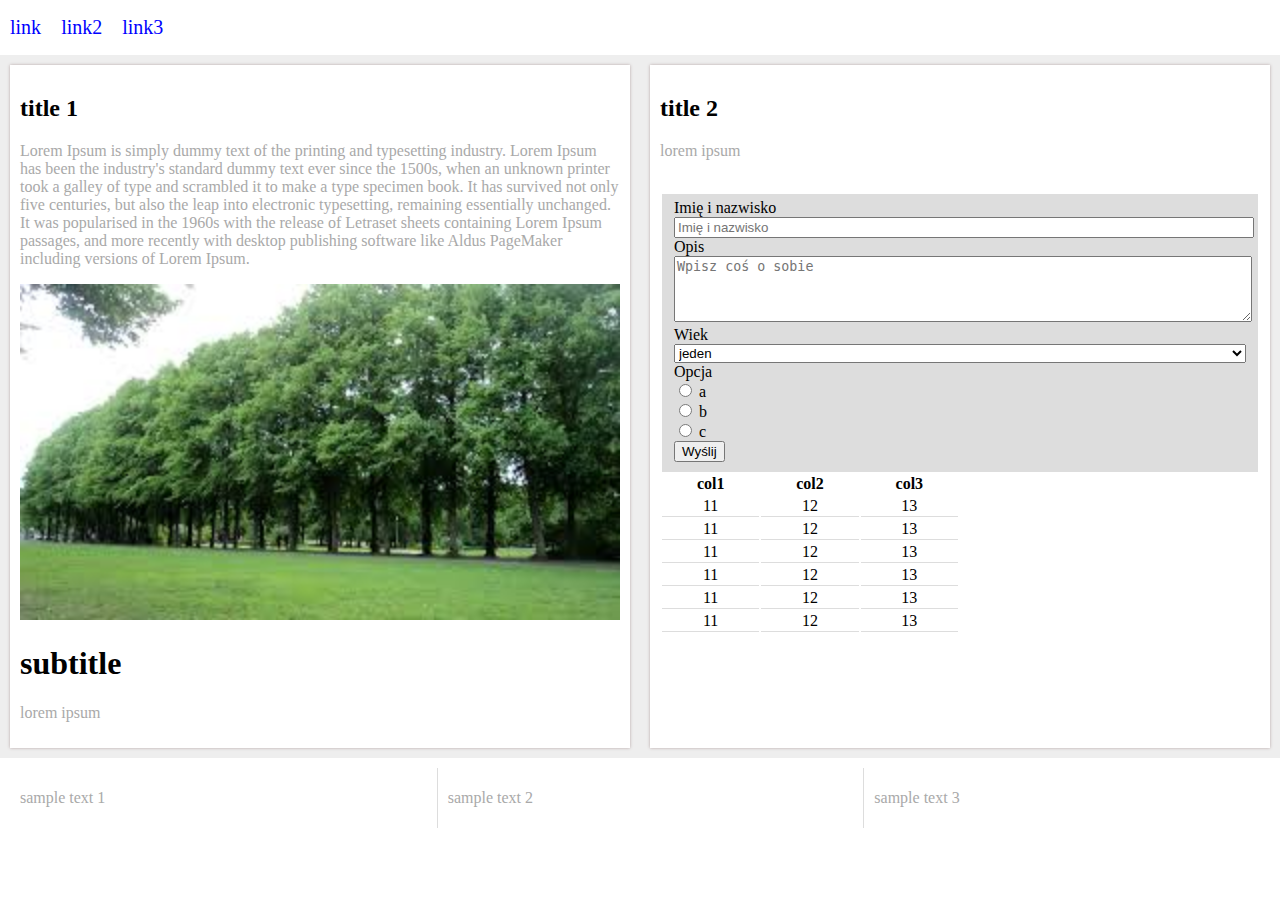
<file: lab3/index (1).html>
<!DOCTYPE html>
<html lang="pl">
<head>
<!--    <link rel="stylesheet" href="style.css">-->
        <link rel="stylesheet" href="style2.css">
    <meta charset="UTF-8">
    <meta name="viewport" content="width=device-width, initial-scale=1.0">
    <title></title>
</head>
<body>
<div class="container">
    <header>
        <ul>
            <li class="parent">
                <a class="c-white" href="">
                    link
                </a>
                <ul class="shadow child-container">
                    <li class="child"><a class="c-white" href="">link 2</a></li>
                    <li class="child"><a class="c-white" href="">link 2</a></li>
                    <li class="child"><a class="c-white" href="">link 2</a></li>
                </ul>
            </li>
            <li class="parent"><a class="c-white" href="">link2</a></li>
            <li class="parent"><a class="c-white" href="">link3</a></li>
        </ul>
    </header>
    <main>
		<span class="shadow">
			<h2>title 1</h2>
		<p>
			Lorem Ipsum is simply dummy text of the printing and typesetting industry. Lorem Ipsum has been the industry's
		standard dummy text ever since the 1500s, when an unknown printer took a galley of type and scrambled it to make a
		type specimen book. It has survived not only five centuries, but also the leap into electronic typesetting,
		remaining essentially unchanged. It was popularised in the 1960s with the release of Letraset sheets containing
		Lorem Ipsum passages, and more recently with desktop publishing software like Aldus PageMaker including versions of
		Lorem Ipsum.
		</p>
		<img width="200px" src="images.jpg" alt="kaktusy">

		<h1>subtitle</h1>
		<p>lorem ipsum</p>
		</span>
        <span class="shadow">
			<h2>title 2</h2>
        <p>lorem ipsum</p>
        <br>
        <form>
            <fieldset>
                <div>
                    <label for="fname">Imię i nazwisko</label><br>
                    <input type="text" id="fname" name="fname" placeholder="Imię i nazwisko">
                </div>
                <div>
                    <label for="desc">Opis</label><br>
                    <textarea id="desc" name="desc" placeholder="Wpisz coś o sobie" rows="4" cols="50"></textarea>
                </div>
                <div>
                    <label for="age">Wiek</label><br>
                    <select name="" id="age">
                        <option value="">jeden</option>
                        <option value="">dwa</option>
                        <option value="">trzy</option>
                        <option value="">cztery</option>
                    </select>
                </div>
                <div>
                    <label>Opcja</label><br>

                    <input type="radio" id="a" value="a" name="opcja">
                    <label for="a">a</label><br>

                    <input type="radio" id="b" value="b" name="opcja">
                    <label for="b">b</label><br>

                    <input type="radio" id="c" value="c" name="opcja">
                    <label for="c">c</label>
                </div>
                <div>
                    <input type="button" value="Wyślij">
                </div>
            </fieldset>
        </form>
        <div>
            <table>
                <tr>
                    <th>col1</th>
                    <th>col2</th>
                    <th>col3</th>
                </tr>
                <tr>
                    <td>11</td>
                    <td>12</td>
                    <td>13</td>
                </tr>
                <tr>
                    <td>11</td>
                    <td>12</td>
                    <td>13</td>
                </tr>
                <tr>
                    <td>11</td>
                    <td>12</td>
                    <td>13</td>
                </tr>
                <tr>
                    <td>11</td>
                    <td>12</td>
                    <td>13</td>
                </tr>
                <tr>
                    <td>11</td>
                    <td>12</td>
                    <td>13</td>
                </tr>
                <tr>
                    <td>11</td>
                    <td>12</td>
                    <td>13</td>
                </tr>
            </table>
        </div>
		</span>
    </main>
</div>
<footer>
    <span>sample text 1
    </span>

    <span>sample text 2</span>
    <span>sample text 3</span>
</footer>
</body>

</html>
</file>
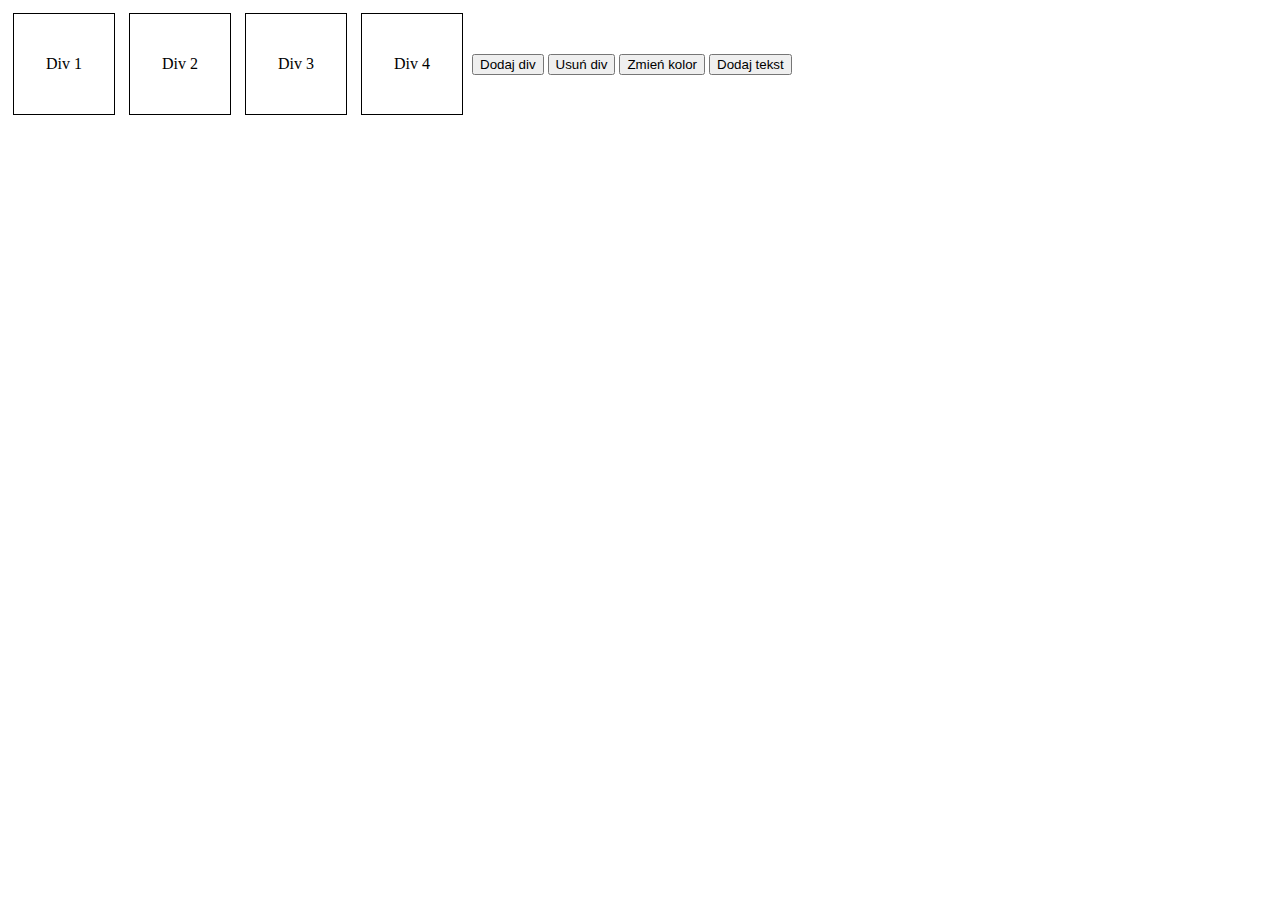
<file: lab6_7/zadanie1.html>
<!DOCTYPE html>
<html>
<head>
  <meta charset='utf-8'>
  <meta http-equiv='X-UA-Compatible' content='IE=edge'>
  <title>zadanie1</title>
  <meta name='viewport' content='width=device-width, initial-scale=1'>
 <style>
    .myDiv {
      width: 100px;
      height: 100px;
      border: 1px solid black;
      margin: 5px;
      display: inline-block;
      text-align: center;
      line-height: 100px;
    }
  </style>
</head>
<body>

  <div class="myDiv">Div 1</div>
  <div class="myDiv">Div 2</div>
  <div class="myDiv">Div 3</div>
  <div class="myDiv">Div 4</div>

  <button onclick="addDiv()">Dodaj div</button>
  <button onclick="removeDiv()">Usuń div</button>
  <button onclick="changeColor()">Zmień kolor</button>
  <button onclick="addText()">Dodaj tekst</button>

  <script>
    function addDiv() {
      var newDiv = document.createElement("div");
      newDiv.className = "myDiv";
      newDiv.textContent = "Div " + (document.querySelectorAll('.myDiv').length + 1);
      document.body.appendChild(newDiv);
    }

    function removeDiv() {
      var divs = document.querySelectorAll('.myDiv');
      if (divs.length > 0) {
        divs[0].parentNode.removeChild(divs[0]);
      }
    }

    function changeColor() {
      var div3 = document.querySelectorAll('.myDiv')[2];
      div3.style.backgroundColor = "green";
    }

    function addText() {
      var divs = document.querySelectorAll('.myDiv');
      for (var i = 0; i < divs.length; i++) {
        divs[i].textContent = "Nowy tekst";
      }
    }
  </script>

</body>
</html>
</file>
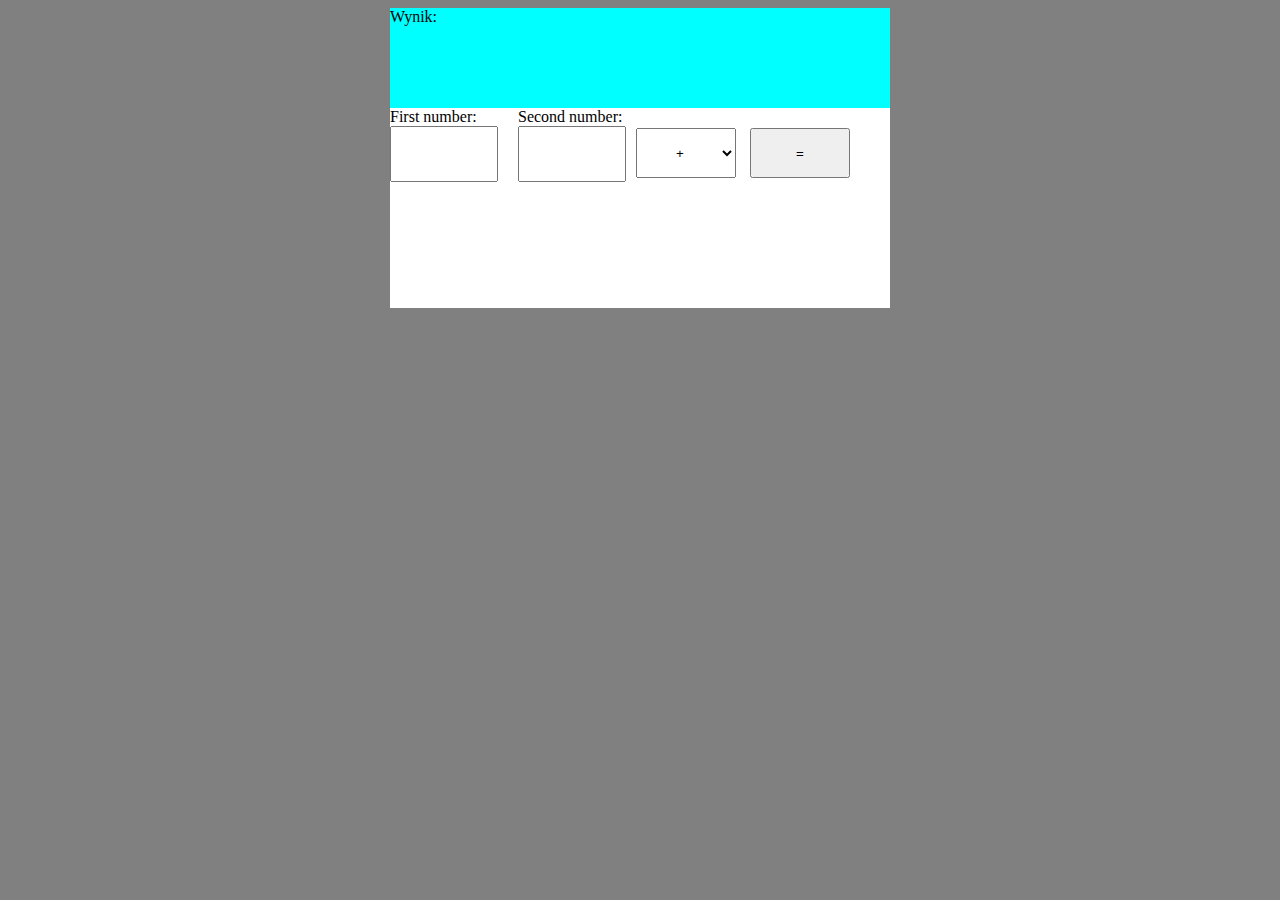
<file: lab6_7/zadanie2.html>
<!DOCTYPE html>
<html>
<head>
    <meta charset='utf-8'>
    <meta http-equiv='X-UA-Compatible' content='IE=edge'>
    <title>Page Title</title>
    <meta name='viewport' content='width=device-width, initial-scale=1'>
    <link rel='stylesheet' type='text/css' media='screen' href='style_zadanie2.css'>
  
</head>
<body>

    <div class="main">
        <div class="top">
            <div class="result">Wynik:</div>
        </div>
        <div class="bottom">
            <div style="float:left; margin-right: 20px;">
                <label for="fname">First number:</label>
                <input type="number" id="number1" class="number1">
            </div>
            <div style="float: left;">
                <label for="fname">Second number:</label>
                <input type="number" id="number2" class="number2">
            </div>
            <select id="operation" class="operation">
                <option value="add">+</option>
                <option value="subtract">-</option>
                <option value="multiply">*</option>
                <option value="divide">/</option>
            </select>
            <input type="submit" value="=" class="equals" onclick="calculator()">
        </div>
    </div>
    

    <script>
        function calculator(){
            var number1 = parseFloat(document.getElementById('number1').value);
            var number2 = parseFloat(document.getElementById('number2').value);
            var operation = document.getElementById('operation').value;
            var result = document.querySelector('.result');

            if (!isNaN(number1) && !isNaN(number2)) {
                if (operation === 'add') {
                    result.textContent = number1 + number2;
                } else if (operation === 'subtract') {
                    result.textContent = number1 - number2;
                } else if (operation === 'multiply') {
                    result.textContent = number1 * number2;
                } else if (operation === 'divide') {
                    if (number2 !== 0) {
                        result.textContent = number1 / number2;
                    } else {
                        result.textContent = "Cannot divide by zero";
                    }
                }
            } else {
                result.textContent = "Enter valid numbers";
            }
        }
    </script>
</body>
</html>
</file>
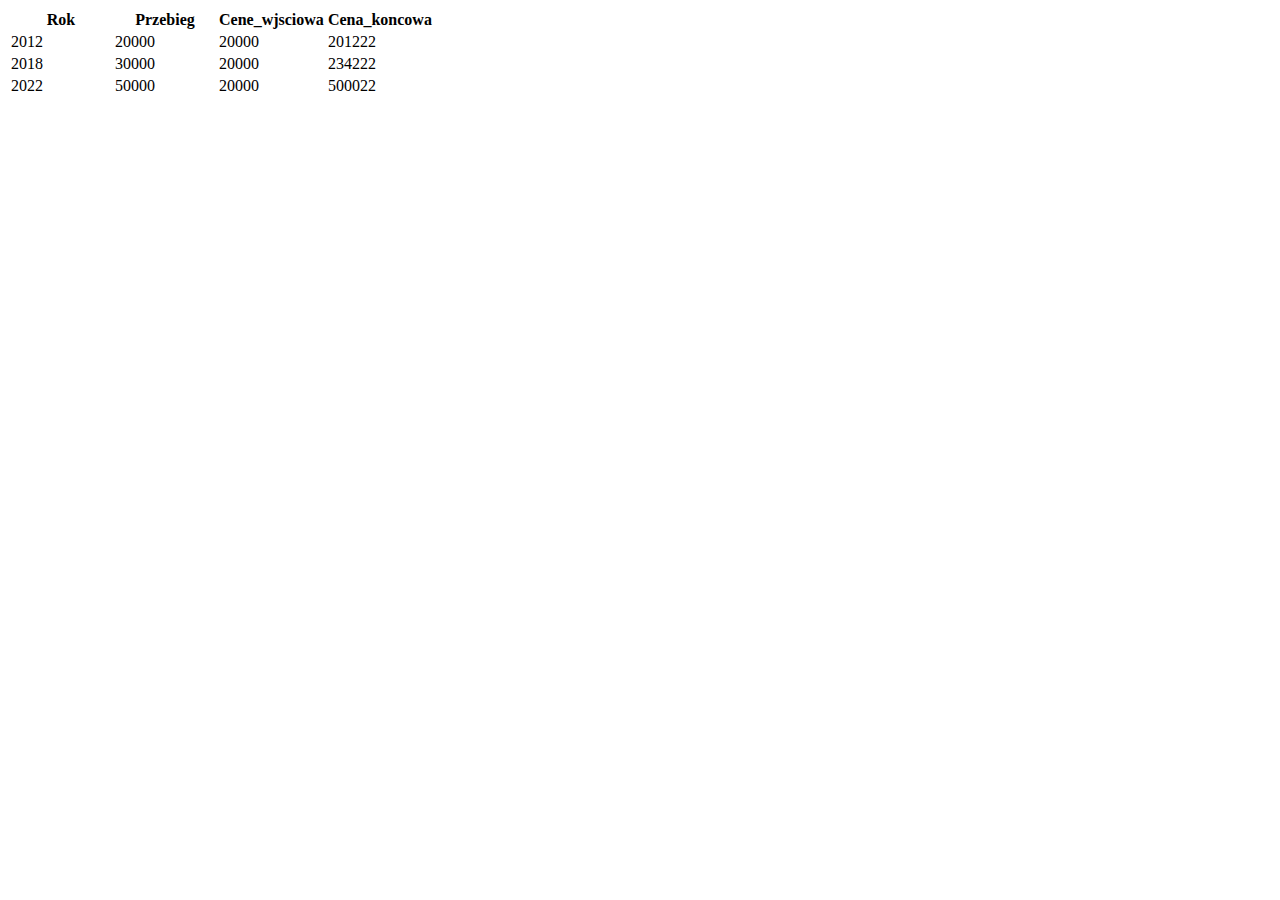
<file: lab6_7/zadanie3.html>
<!DOCTYPE html>
<html>
<head>
    <meta charset='utf-8'>
    <meta http-equiv='X-UA-Compatible' content='IE=edge'>
    <title>zadanie3</title>
    <meta name='viewport' content='width=device-width, initial-scale=1'>
</head>
<style>
    th{
        margin: 10px;
        width: 100px;
    }
    td{
        width: 100px;
        margin: 10px;
    }
    tr{
        width: 100;
        margin: 10px;
    }
</style>
<body>
    <div class="container"></div>
    <script>
        const auta = [{rok:"2012",przebieg:20000,cene_wjsciowa:"20000",cena_koncowa:"201222"},
                    {rok:"2018",przebieg:30000,cene_wjsciowa:"20000",cena_koncowa:"234222"} ,
                    {rok:"2022",przebieg:50000,cene_wjsciowa:"20000",cena_koncowa:"500022"} ];

                    const tabela = document.createElement('table');

const wierszNaglowka = tabela.insertRow();
for (const klucz in auta[0]) {
    const th = document.createElement('th');
    th.textContent = klucz.charAt(0).toUpperCase() + klucz.slice(1); 
    wierszNaglowka.appendChild(th);
}

auta.forEach(auto => {
    const wiersz = tabela.insertRow();
    for (const klucz in auto) {
        const komorka = wiersz.insertCell();
        komorka.textContent = auto[klucz];
    }
});


document.body.appendChild(tabela); 
    </script>
</body>
</html>
</file>
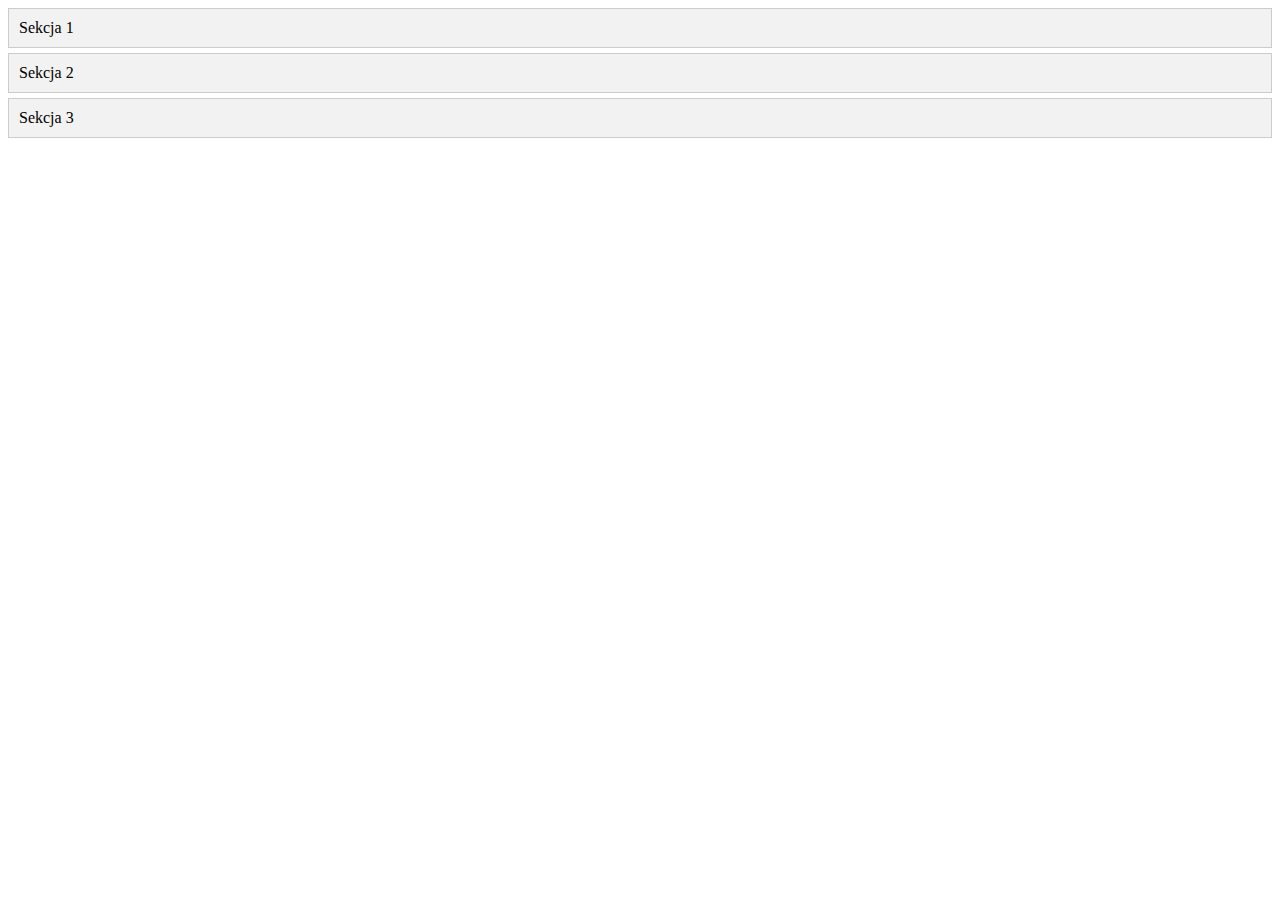
<file: lab6_7/zadanie5.html>
<!DOCTYPE html>
<html lang="en">
<head>
    <meta charset="UTF-8">
    <meta name="viewport" content="width=device-width, initial-scale=1.0">
    <title>Akordeon</title>
    <style>
        .accordion-section {
            border: 1px solid #ccc;
            margin-bottom: 5px;
        }

        .accordion-header {
            padding: 10px;
            background-color: #f2f2f2;
            cursor: pointer;
        }

        .accordion-content {
            display: none;
            padding: 10px;
        }
    </style>
</head>
<body>

<div class="accordion-section">
    <div class="accordion-header" onclick="toggleAccordion(this)">Sekcja 1</div>
    <div class="accordion-content">
        <p>Treść sekcji 1.</p>
    </div>
</div>

<div class="accordion-section">
    <div class="accordion-header" onclick="toggleAccordion(this)">Sekcja 2</div>
    <div class="accordion-content">
        <p>Treść sekcji 2.</p>
    </div>
</div>

<div class="accordion-section">
    <div class="accordion-header" onclick="toggleAccordion(this)">Sekcja 3</div>
    <div class="accordion-content">
        <p>Treść sekcji 3.</p>
    </div>
</div>

<script>
    function toggleAccordion(header) {
        const content = header.nextElementSibling;
        content.style.display = content.style.display === 'none' ? 'block' : 'none';
    }
</script>

</body>
</html>
</file>
<file: lab3/style.css>
body {
    margin: 0 30px;
    background-image: url("images.jpg");
    background-repeat: no-repeat;
    background-size: 100%;
    font-family: Arial, sans-serif;
}

a:link {
    text-decoration: none;
}


a:visited {
    text-decoration: none;
}


a:hover {
    text-decoration: none;
}


a:active {
    text-decoration: none;
}

.c-white {
    color: white !important;
}



footer {
    color: white;
    display: flex;
    text-align: center;
    flex-direction: column;
    background-color: #0d24be;
    width: 100%;
    position: static;
    bottom: 0;
}

main {
    background-color: rgb(88, 173, 225);
    padding: 30px 10px 30px 10px;
    height: 75vh;
    overflow: auto;
}

fieldset {
    border: none;
    display: flex;
    flex-direction: column;
    height: 160px;
    flex-wrap: wrap;
}

table {
    width: 100%;
    text-align: center;
}

th {
    color: white;
    background-color: #0d24be !important;
}

th, td {
    padding: 15px 0;
}

tr:nth-child(2n) {
    background-color: cornflowerblue;
}


footer > span {
    margin: 7px;
}

.container {
    display: grid;
    grid-template-columns: 1fr 8fr;
}

header {
    background-color: rgba(88, 173, 225, 0.49);
}

header > ul {
    color: white;
}

ul {
    padding: 0;
    margin: 0;
    list-style-type: none;
}

header > ul {
    background-color: rgb(73, 167, 224);
}

h2 {
    color: #0d24be;
    font-size: 50px;
}

a:hover {
    background-color: rgb(56, 119, 159) !important;
}

li > a {
    display: block;
}

.child > a {
    padding-left: 30px;
}

.child-container .child {
    background-color: rgb(54, 141, 194);
}

a {
    border-bottom: 1px solid rgb(73, 167, 224);
    padding: 6px;
    display: block;
    border-bottom: 1px solid rgb(29, 94, 133);
}
</file>
<file: lab3/style2.css>
body {
    margin: 0;
}

ul {
    list-style: none;
    padding: 0;
}

header > ul {
    margin-left: 10px;
    display: flex;
    gap: 20px;
}

header li a {
    color: blue;
    font-size: 20px;
}

.child-container {
    display: none;
    position: absolute;
    background-color: white;
    width: 10rem;
}

.child-container li {
    padding: 5px 10px;
    border-bottom: 1px solid #aba2a2;
}

.parent:hover .child-container {
    display: block;
}



.shadow {
    box-shadow: 0 0 3px #b6a7a7;
}

a {
    text-decoration: none;
}

main {
    display: grid;
    grid-template-columns: 1fr 1fr;
    background-color: #EEEEEE;
}

@media (max-width: 1000px) {
    main {
        display: grid;
        grid-template-columns: 1fr;
    }
}

main span {
    background-color: white;
    margin: 10px;
    padding: 10px;
}

fieldset {
    border: none;
    background-color: #DDDDDD;
}

table {
    width: 50%;
    text-align: center;
}

p {
    color: darkgrey;
}

td {
    border-bottom: 1px solid #DDDDDD;
}

img {
    width: 100%;
}

select, textarea, fieldset div:first-child input {
    width: 100%;
}

footer {
    display: grid;
    grid-template-columns: repeat(3, 1fr);
    height: 80px;
}

footer span {
    display: flex;
    color: darkgrey;
    align-items: center;
    margin: 10px 10px;
    padding-left: 10px;
}

footer span:nth-child(n+2) {
    border-left: solid 1px #DDDDDD;
}
</file>
<file: lab6_7/style_zadanie2.css>
body{
    background-color: grey;
}
.main{
    display: grid;
    place-items: center;

}
 .bottom{
    background-color: white;
    width: 500px;
    height: 200px;
 }
.top{
    background-color: aqua;
    width: 500px;
    height: 100px;
}
label{
      display:block;
  
}

input{
    width: 100px;
    height: 50px;
}
.equals{
    width: 100px;
    margin-top: 20px;
}
select{
    margin: 10px;
    width: 100px;
    height: 50px;
    text-align: center;
}
</file>
